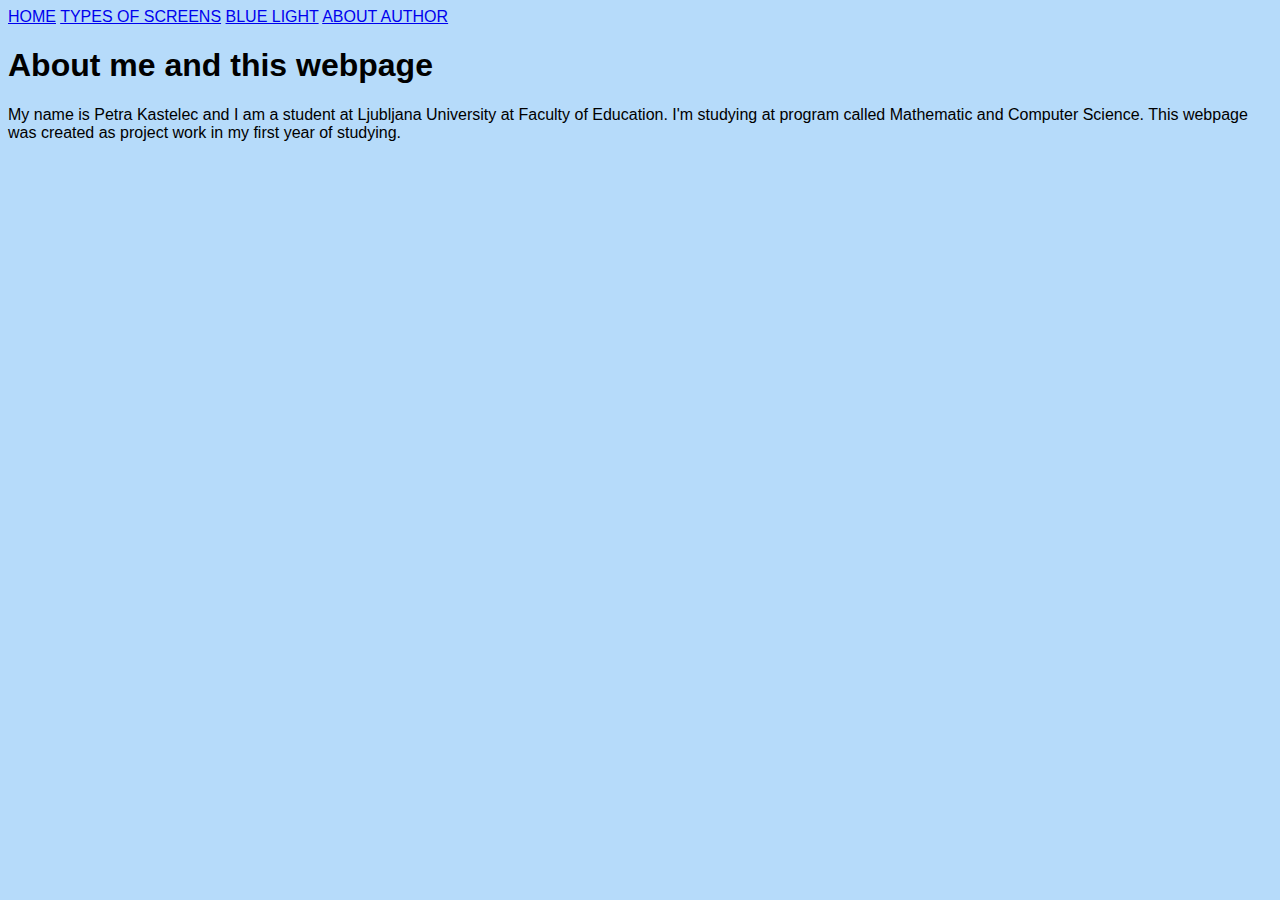
<file: About.html>
<!doctype html>
<html>
	<head>
		<link rel="stylesheet" type="text/css" href="css.css"
		<meta charset="utf-8">
	</head>
	<body>
		<div class="nav">
			<a href="index.html">HOME</a>
			<a href="ScreenTypes.html">TYPES OF SCREENS</a>
			<a href="BlueLight.html">BLUE LIGHT</a>
			<a href="About.html">ABOUT AUTHOR</a>
		</div>
		<h1>About me and this webpage</h1>
		<p>My name is Petra Kastelec and I am a student at Ljubljana University at Faculty of Education. I'm studying at program called Mathematic and Computer Science. This webpage was created as project work in my first year of studying. 
		</p>
	</body>
</html>
</file>
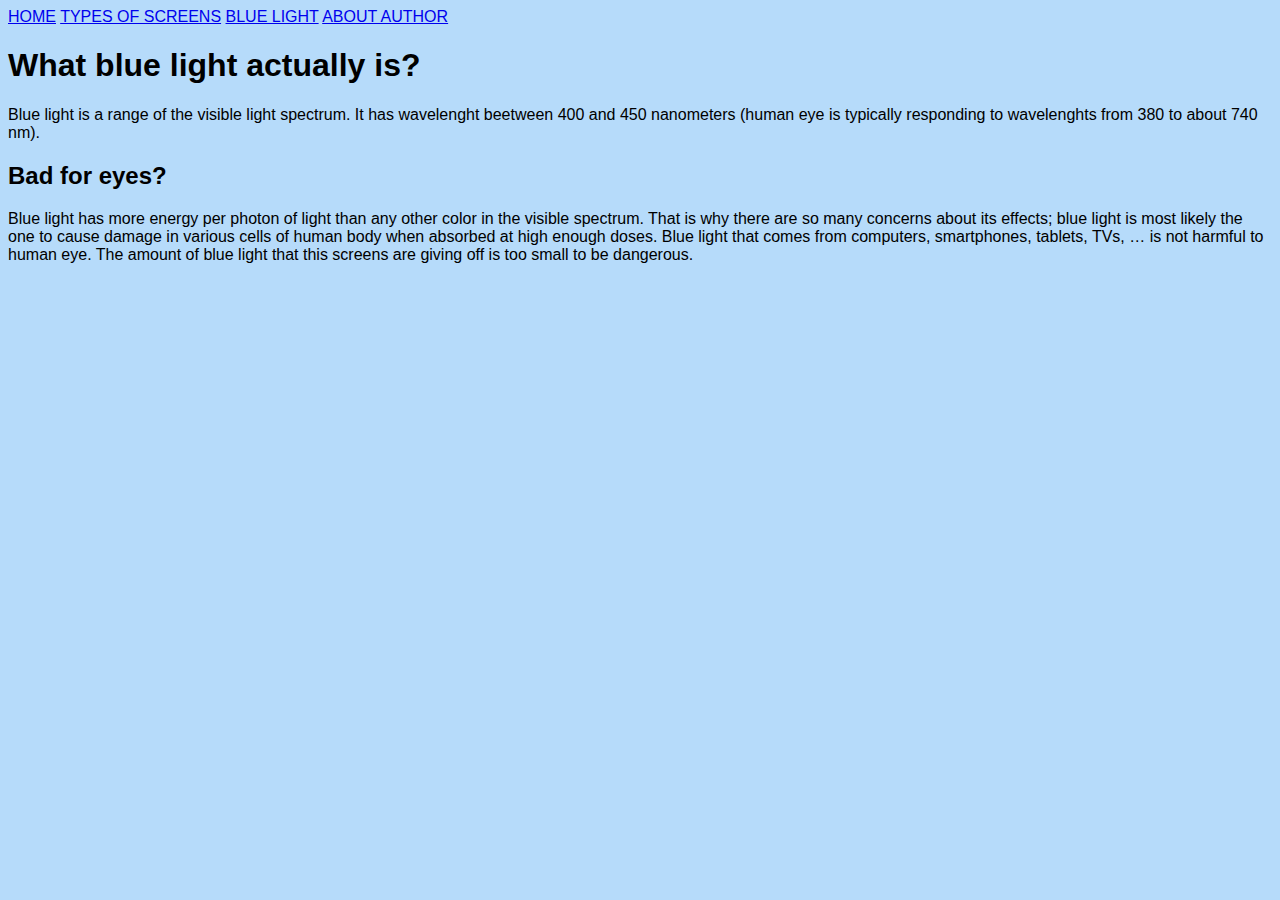
<file: BlueLight.html>
<!doctype html>
<html>
	<head>
		<link rel="stylesheet" type="text/css" href="css.css">
		<meta charset="utf-8">
	</head>
	<body>
		<div class="nav">
			<a href="index.html">HOME</a>
			<a href="ScreenTypes.html">TYPES OF SCREENS</a>
			<a href="BlueLight.html">BLUE LIGHT</a>
			<a href="About.html">ABOUT AUTHOR</a>
		</div>
		<h1>What blue light actually is?</h1>
		<p>Blue light is a range of the visible light spectrum. It has wavelenght beetween 400 and 450 nanometers (human eye is typically responding to wavelenghts from 380 to about 740 nm).</p>
		<h2>Bad for eyes?</h2>
		<p>Blue light has more energy per photon of light than any other color in the visible spectrum. That is why there are so many concerns about its effects; blue light is most likely the one to cause damage in various cells of human body when absorbed at high enough doses.
Blue light that comes from computers, smartphones, tablets, TVs, … is not harmful to human eye. The amount of blue light that this screens are giving off is too small to be dangerous.</p>
	</body>
</html>
</file>
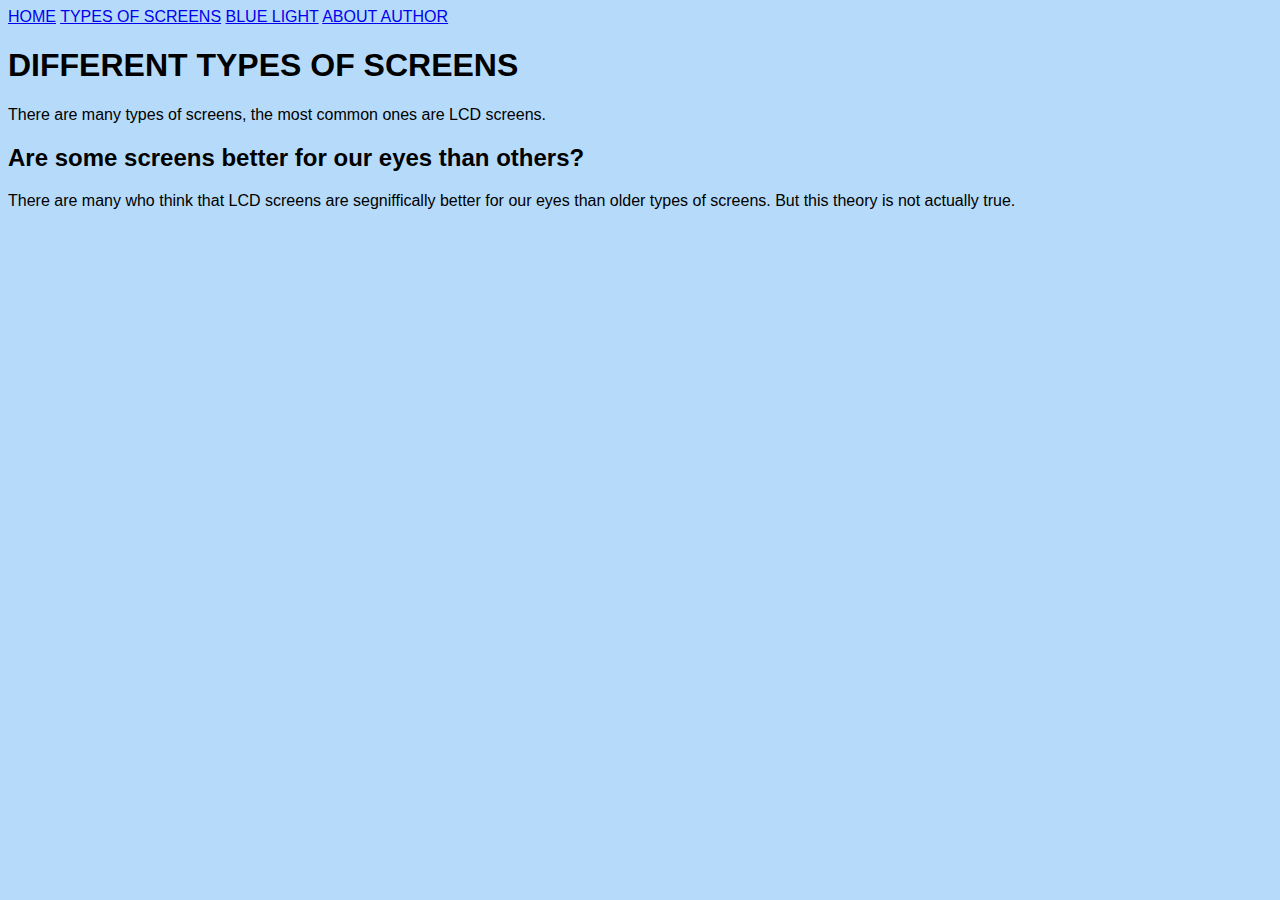
<file: ScreenTypes.html>
<!doctype html>
<html>
	<head>
		<link rel="stylesheet" type="text/css" href="css.css"
		<meta charset="utf-8">
	</head>
	<body>
		<div class="nav">
			<a href="index.html">HOME</a>
			<a href="ScreenTypes.html">TYPES OF SCREENS</a>
			<a href="BlueLight.html">BLUE LIGHT</a>
			<a href="About.html">ABOUT AUTHOR</a>
		</div>
		<h1>DIFFERENT TYPES OF SCREENS</h1>
		<p>There are many types of screens, the most common ones are LCD screens.</p>
		<h2>Are some screens better for our eyes than others?</h2>
		<p>There are many who think that LCD screens are segniffically better for our eyes than older types of screens. But this theory is not actually true.
		</p>
	</body>
</html>
</file>
<file: css.css>
body{					
	background-color: #B6DBFA;
	color:black ;
	font-family: Verdana, Geneva, sans-serif;	
	font-size: 16px
}

nav {
	overflow: hidden;
	background-color:#0E8FFB;
	text-align: center;
	padding: 25px 0 25px 0;
	text-decoration: none;
	color: white;
}
</file>
